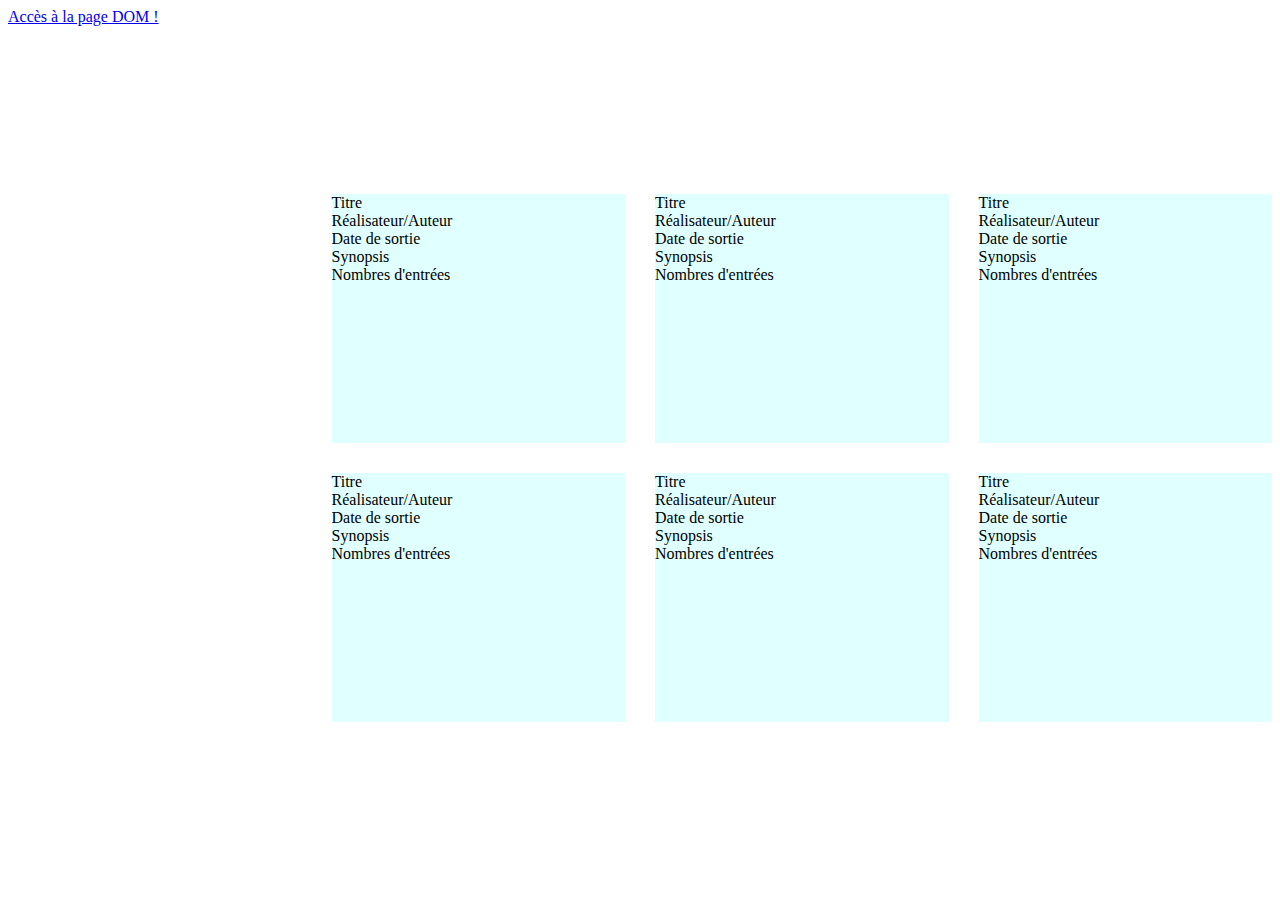
<file: public_html/index.html>
<!DOCTYPE html>
<html>
    <head>
        <title>TODO supply a title</title>
        <meta charset="UTF-8">
        <meta name="viewport" content="width=device-width, initial-scale=1.0">
        <link href="css/style.css" rel="stylesheet" type="text/css"/>
        <link href="css/responsive.css" rel="stylesheet" type="text/css"/>
    </head>
    <body>
        <main class="grid-container">
            <!--Header-->
            <header>
                <span id="dom-page"></span>
            </header>
            <!--/header-->

            <!--Corps-->
            <!--Partie gauche-->
            <aside>
            </aside>
            <!--/Partie gauche-->

            <!--Partie Droite-->

            <div class="list-films">
                <div class="films">
                    <div>Titre</div>
                    <div>Réalisateur/Auteur</div>
                    <div>Date de sortie</div>
                    <div>Synopsis</div>
                    <div>Nombres d'entrées</div>
                </div>
                <div class="films">
                    <div>Titre</div>
                    <div>Réalisateur/Auteur</div>
                    <div>Date de sortie</div>
                    <div>Synopsis</div>
                    <div>Nombres d'entrées</div>
                </div>
                <div class="films">
                    <div>Titre</div>
                    <div>Réalisateur/Auteur</div>
                    <div>Date de sortie</div>
                    <div>Synopsis</div>
                    <div>Nombres d'entrées</div>
                </div>
                <div class="films">
                    <div>Titre</div>
                    <div>Réalisateur/Auteur</div>
                    <div>Date de sortie</div>
                    <div>Synopsis</div>
                    <div>Nombres d'entrées</div>
                </div>
                <div class="films">
                    <div>Titre</div>
                    <div>Réalisateur/Auteur</div>
                    <div>Date de sortie</div>
                    <div>Synopsis</div>
                    <div>Nombres d'entrées</div>
                </div>
                <div class="films">
                    <div>Titre</div>
                    <div>Réalisateur/Auteur</div>
                    <div>Date de sortie</div>
                    <div>Synopsis</div>
                    <div>Nombres d'entrées</div>
                </div>
            </div>

            <!--/Partie Droite-->  
            <!--Footer-->
            <footer>
            </footer>
            <!--/Footer-->
            <!--/corps-->

        </main>
        <script src="js/Exojscript.js"></script>
    </body>
</html>
</file>
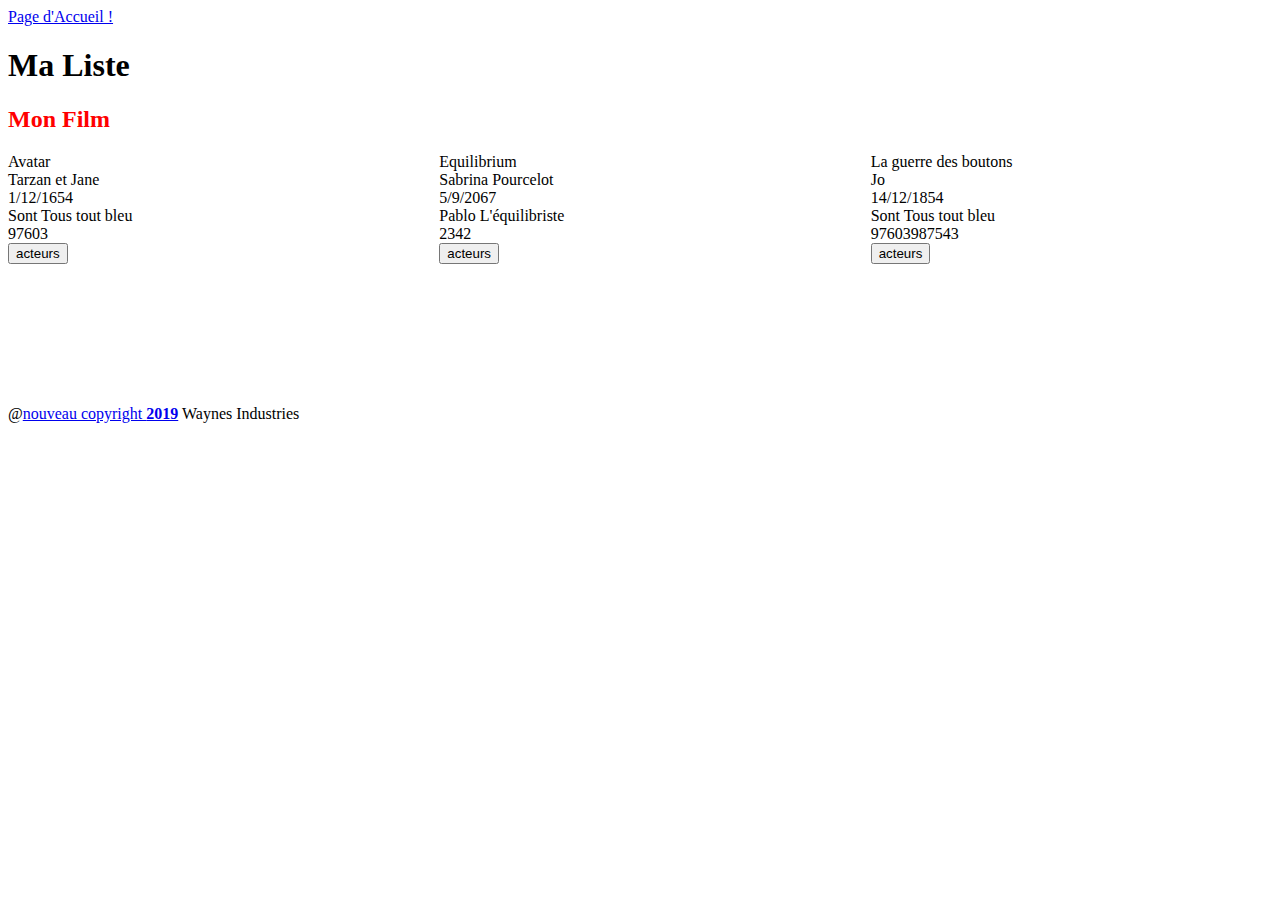
<file: public_html/dom.html>
<!DOCTYPE html>
<html>
    <head>
        <title>Dom Page</title>
        <meta charset="UTF-8">
        <meta name="viewport" content="width=device-width, initial-scale=1.0">
        <link href="css/style.css" rel="stylesheet" type="text/css"/>
        <link href="css/responsive.css" rel="stylesheet" type="text/css"/>
    </head>
    <body>
        <header>
            <div class="hometest" id="home-page">
                
            </div>
        </header>
        <!--<main class="grid-container">-->
        <div class="list-films" id="film">

        </div>

        <script src="js/jScript.js"></script>
    </body>
</html>
</file>
<file: public_html/css/style.css>
/* 
    Created on : 4 févr. 2019, 09:46:30
    Author     : eric
*/

.films {
    background-color: lightcyan;
}

#sous-titre {
    color: red;
}
#sous-titre:hover {
    color: pink;
}

a:hover {
cursor: crosshair;
}
</file>
<file: public_html/css/responsive.css>
/* 
    Created on : 4 févr. 2019, 10:12:44
    Author     : eric
*/

.grid-container {
    display: grid;
    grid-template-rows: 1fr 3fr 1fr;
    grid-template-columns: 1fr 3fr;
    grid-template-areas: "header header"
                         "aside list-films"
                         "footer footer";
    grid-gap: 10px;
    height: 100vh;
    margin: 0;
    padding: 0;
}

header {
    grid-area: header;
}

aside {
    grid-area: aside;
}

.list-films {
    grid-area: list-films;
    display: grid;
    grid-gap: 30px;
    grid-template-columns: repeat(3, 1fr);
    grid-template-rows: repeat(2, 1fr);
}

footer{
    grid-area: footer;
}
</file>
